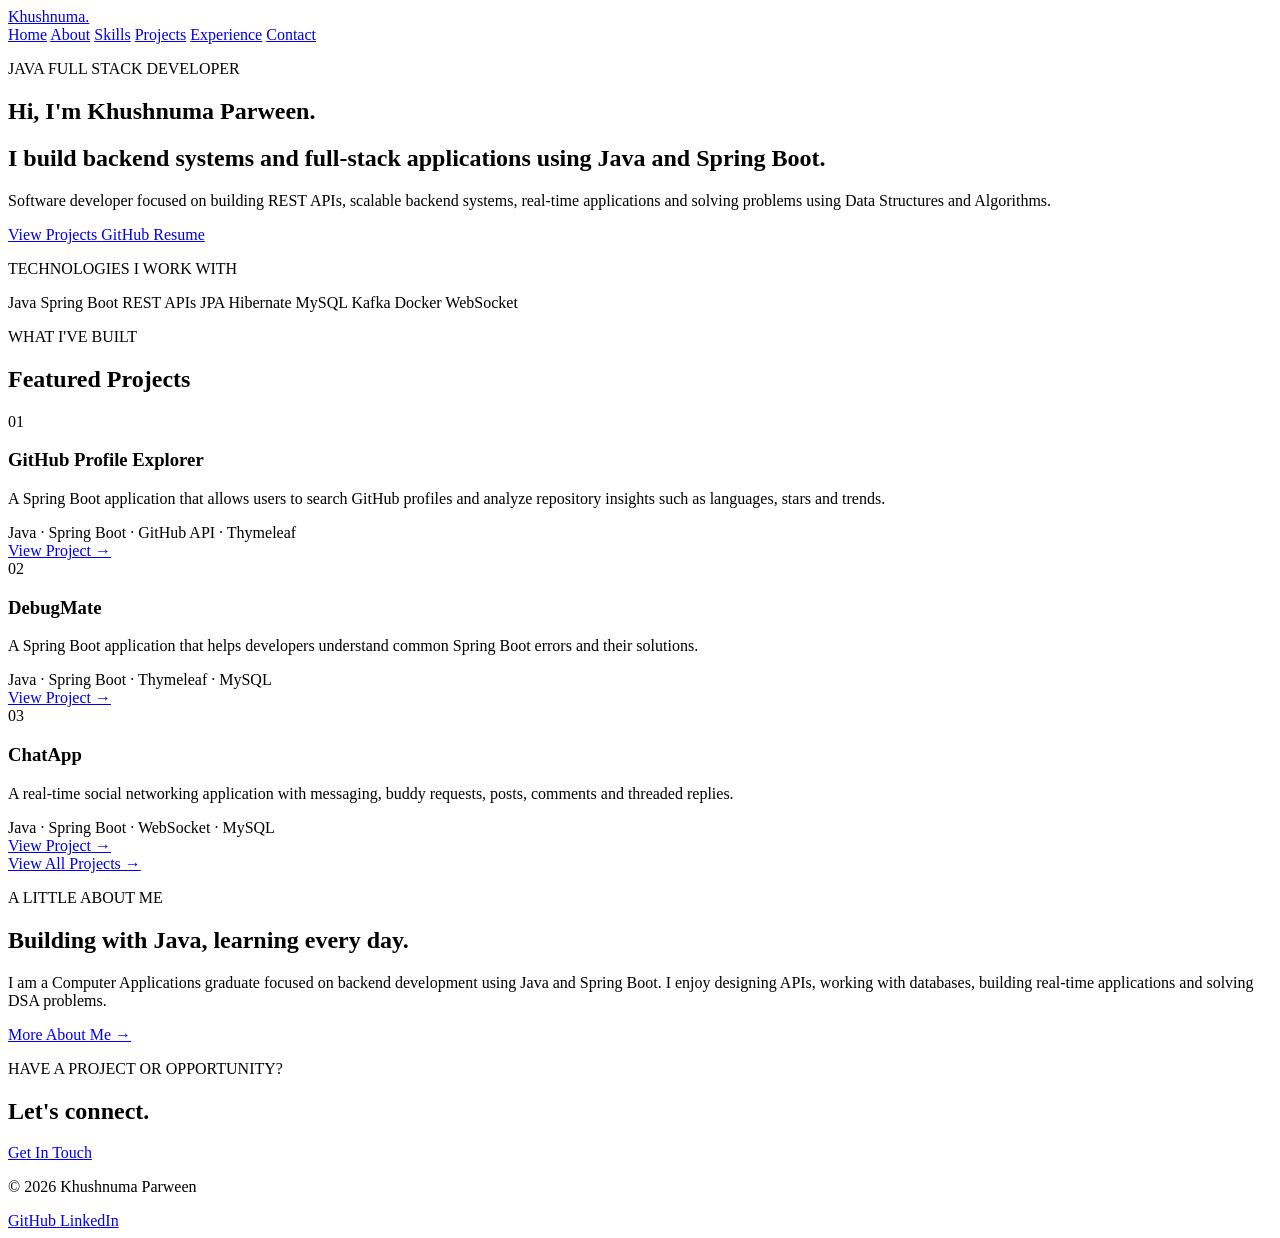
<file: src/main/resources/templates/index.html>
<!DOCTYPE html>
<html lang="en" xmlns:th="http://www.thymeleaf.org">

<head>

    <meta charset="UTF-8">

    <meta name="viewport"
          content="width=device-width, initial-scale=1.0">

    <title>Khushnuma Parween | Java Full Stack Developer</title>

    <link rel="stylesheet"
          th:href="@{/css/style.css}">

</head>

<body>

<!-- NAVBAR -->

<nav>

    <div class="nav-container">

        <a href="/" class="logo">
            Khushnuma.
        </a>

        <div class="nav-links">

            <a href="/">Home</a>

            <a href="/about">About</a>

            <a href="/skills">Skills</a>

            <a href="/projects">Projects</a>

            <a href="/experience">Experience</a>

            <a href="/contact">Contact</a>

        </div>

    </div>

</nav>


<!-- HERO -->

<section class="hero">

    <div class="hero-content">

        <p class="hero-label">
            JAVA FULL STACK DEVELOPER
        </p>

        <h1>
            Hi, I'm <span>Khushnuma Parween.</span>
        </h1>

        <h2>
            I build backend systems and full-stack applications
            using Java and Spring Boot.
        </h2>

        <p class="hero-description">

            Software developer focused on building REST APIs,
            scalable backend systems, real-time applications
            and solving problems using Data Structures and Algorithms.

        </p>


        <div class="hero-buttons">

            <a href="/projects" class="btn primary-btn">
                View Projects
            </a>

            <a href="https://github.com/khushnumaparween"
               target="_blank"
               class="btn secondary-btn">

                GitHub

            </a>

            <a href="/resume"
               class="btn secondary-btn">

                Resume

            </a>

        </div>

    </div>

</section>


<!-- QUICK SKILLS -->

<section class="quick-skills">

    <div class="container">

        <p>TECHNOLOGIES I WORK WITH</p>

        <div class="skill-list">

            <span>Java</span>

            <span>Spring Boot</span>

            <span>REST APIs</span>

            <span>JPA</span>

            <span>Hibernate</span>

            <span>MySQL</span>

            <span>Kafka</span>

            <span>Docker</span>

            <span>WebSocket</span>

        </div>

    </div>

</section>


<!-- FEATURED PROJECTS -->

<section class="section">

    <div class="container">

        <div class="section-heading">

            <p class="section-label">
                WHAT I'VE BUILT
            </p>

            <h2>
                Featured Projects
            </h2>

        </div>


        <div class="project-preview-grid">


            <!-- PROJECT 1 -->

            <div class="project-preview">

                <span class="project-number">
                    01
                </span>

                <h3>
                    GitHub Profile Explorer
                </h3>

                <p>

                    A Spring Boot application that allows users
                    to search GitHub profiles and analyze repository
                    insights such as languages, stars and trends.

                </p>

                <div class="project-tech">

                    Java · Spring Boot · GitHub API · Thymeleaf

                </div>

                <a href="/projects">
                    View Project →
                </a>

            </div>


            <!-- PROJECT 2 -->

            <div class="project-preview">

                <span class="project-number">
                    02
                </span>

                <h3>
                    DebugMate
                </h3>

                <p>

                    A Spring Boot application that helps developers
                    understand common Spring Boot errors and their
                    solutions.

                </p>

                <div class="project-tech">

                    Java · Spring Boot · Thymeleaf · MySQL

                </div>

                <a href="/projects">
                    View Project →
                </a>

            </div>


            <!-- PROJECT 3 -->

            <div class="project-preview">

                <span class="project-number">
                    03
                </span>

                <h3>
                    ChatApp
                </h3>

                <p>

                    A real-time social networking application with
                    messaging, buddy requests, posts, comments
                    and threaded replies.

                </p>

                <div class="project-tech">

                    Java · Spring Boot · WebSocket · MySQL

                </div>

                <a href="/projects">
                    View Project →
                </a>

            </div>


        </div>


        <div class="view-all">

            <a href="/projects">
                View All Projects →
            </a>

        </div>

    </div>

</section>


<!-- ABOUT PREVIEW -->

<section class="section about-preview">

    <div class="container">

        <div class="about-grid">

            <div>

                <p class="section-label">
                    A LITTLE ABOUT ME
                </p>

                <h2>
                    Building with Java,
                    learning every day.
                </h2>

            </div>


            <div>

                <p>

                    I am a Computer Applications graduate focused
                    on backend development using Java and Spring Boot.

                    I enjoy designing APIs, working with databases,
                    building real-time applications and solving
                    DSA problems.

                </p>

                <a href="/about">
                    More About Me →
                </a>

            </div>

        </div>

    </div>

</section>


<!-- CONTACT CTA -->

<section class="contact-cta">

    <div class="container">

        <p class="section-label">
            HAVE A PROJECT OR OPPORTUNITY?
        </p>

        <h2>
            Let's connect.
        </h2>

        <a href="/contact"
           class="btn primary-btn">

            Get In Touch

        </a>

    </div>

</section>


<!-- FOOTER -->

<footer>

    <div class="container">

        <p>
            © 2026 Khushnuma Parween
        </p>

        <div class="footer-links">

            <a href="https://github.com/khushnumaparween"
               target="_blank">
                GitHub
            </a>

            <a href="https://www.linkedin.com/"
               target="_blank">
                LinkedIn
            </a>

        </div>

    </div>

</footer>


</body>

</html>
</file>
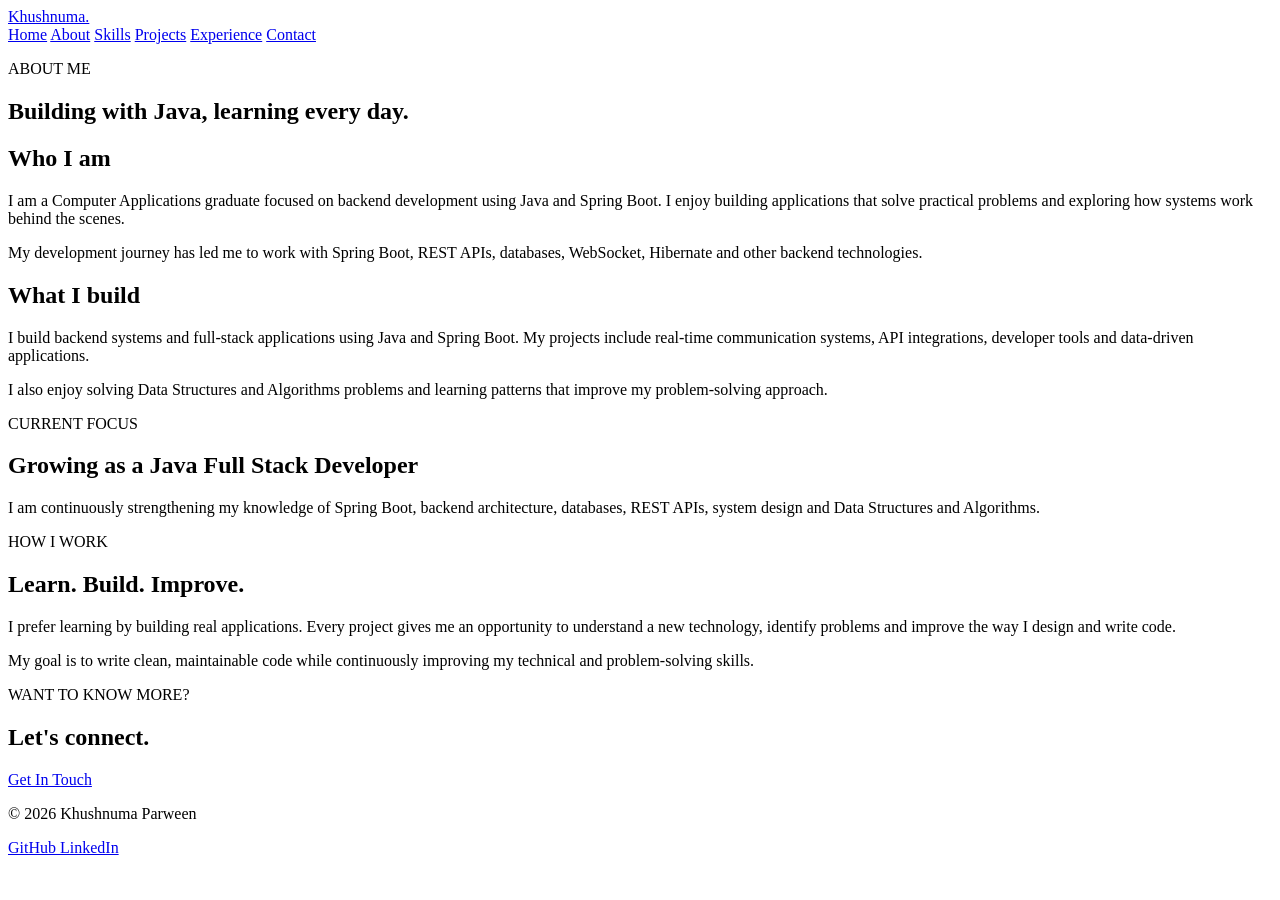
<file: src/main/resources/templates/about.html>
<!DOCTYPE html>
<html lang="en" xmlns:th="http://www.thymeleaf.org">

<head>

    <meta charset="UTF-8">

    <meta name="viewport"
          content="width=device-width, initial-scale=1.0">

    <title>About | Khushnuma Parween</title>

    <link rel="stylesheet"
          th:href="@{/css/style.css}">

</head>

<body>


<!-- NAVBAR -->

<nav>

    <div class="nav-container">

        <a href="/" class="logo">
            Khushnuma.
        </a>

        <div class="nav-links">

            <a href="/">Home</a>

            <a href="/about">About</a>

            <a href="/skills">Skills</a>

            <a href="/projects">Projects</a>

            <a href="/experience">Experience</a>

            <a href="/contact">Contact</a>

        </div>

    </div>

</nav>


<!-- ABOUT -->

<section class="section">

    <div class="container">

        <div class="section-heading">

            <p class="section-label">
                ABOUT ME
            </p>

            <h1>
                Building with Java,
                learning every day.
            </h1>

        </div>


        <div class="about-grid">


            <!-- INTRODUCTION -->

            <div>

                <h2>
                    Who I am
                </h2>

                <p>

                    I am a Computer Applications graduate focused
                    on backend development using Java and Spring Boot.

                    I enjoy building applications that solve practical
                    problems and exploring how systems work behind the scenes.

                </p>

                <p>

                    My development journey has led me to work with
                    Spring Boot, REST APIs, databases, WebSocket,
                    Hibernate and other backend technologies.

                </p>

            </div>


            <!-- DEVELOPMENT -->

            <div>

                <h2>
                    What I build
                </h2>

                <p>

                    I build backend systems and full-stack applications
                    using Java and Spring Boot.

                    My projects include real-time communication systems,
                    API integrations, developer tools and data-driven
                    applications.

                </p>

                <p>

                    I also enjoy solving Data Structures and Algorithms
                    problems and learning patterns that improve my
                    problem-solving approach.

                </p>

            </div>


        </div>


        <!-- CURRENT FOCUS -->

        <div class="card about-focus">

            <p class="section-label">
                CURRENT FOCUS
            </p>

            <h2>
                Growing as a Java Full Stack Developer
            </h2>

            <p>

                I am continuously strengthening my knowledge of
                Spring Boot, backend architecture, databases,
                REST APIs, system design and Data Structures
                and Algorithms.

            </p>

        </div>


        <!-- VALUES -->

        <div class="about-grid about-values">


            <div>

                <p class="section-label">
                    HOW I WORK
                </p>

                <h2>
                    Learn. Build. Improve.
                </h2>

            </div>


            <div>

                <p>

                    I prefer learning by building real applications.
                    Every project gives me an opportunity to understand
                    a new technology, identify problems and improve
                    the way I design and write code.

                </p>

                <p>

                    My goal is to write clean, maintainable code while
                    continuously improving my technical and
                    problem-solving skills.

                </p>

            </div>

        </div>


    </div>

</section>


<!-- CONTACT CTA -->

<section class="contact-cta">

    <div class="container">

        <p class="section-label">
            WANT TO KNOW MORE?
        </p>

        <h2>
            Let's connect.
        </h2>

        <a href="/contact"
           class="btn primary-btn">

            Get In Touch

        </a>

    </div>

</section>


<!-- FOOTER -->

<footer>

    <div class="container">

        <p>
            © 2026 Khushnuma Parween
        </p>

        <div class="footer-links">

            <a href="https://github.com/khushnumaparween"
               target="_blank">
                GitHub
            </a>

            <a href="https://www.linkedin.com/"
               target="_blank">
                LinkedIn
            </a>

        </div>

    </div>

</footer>


</body>

</html>
</file>
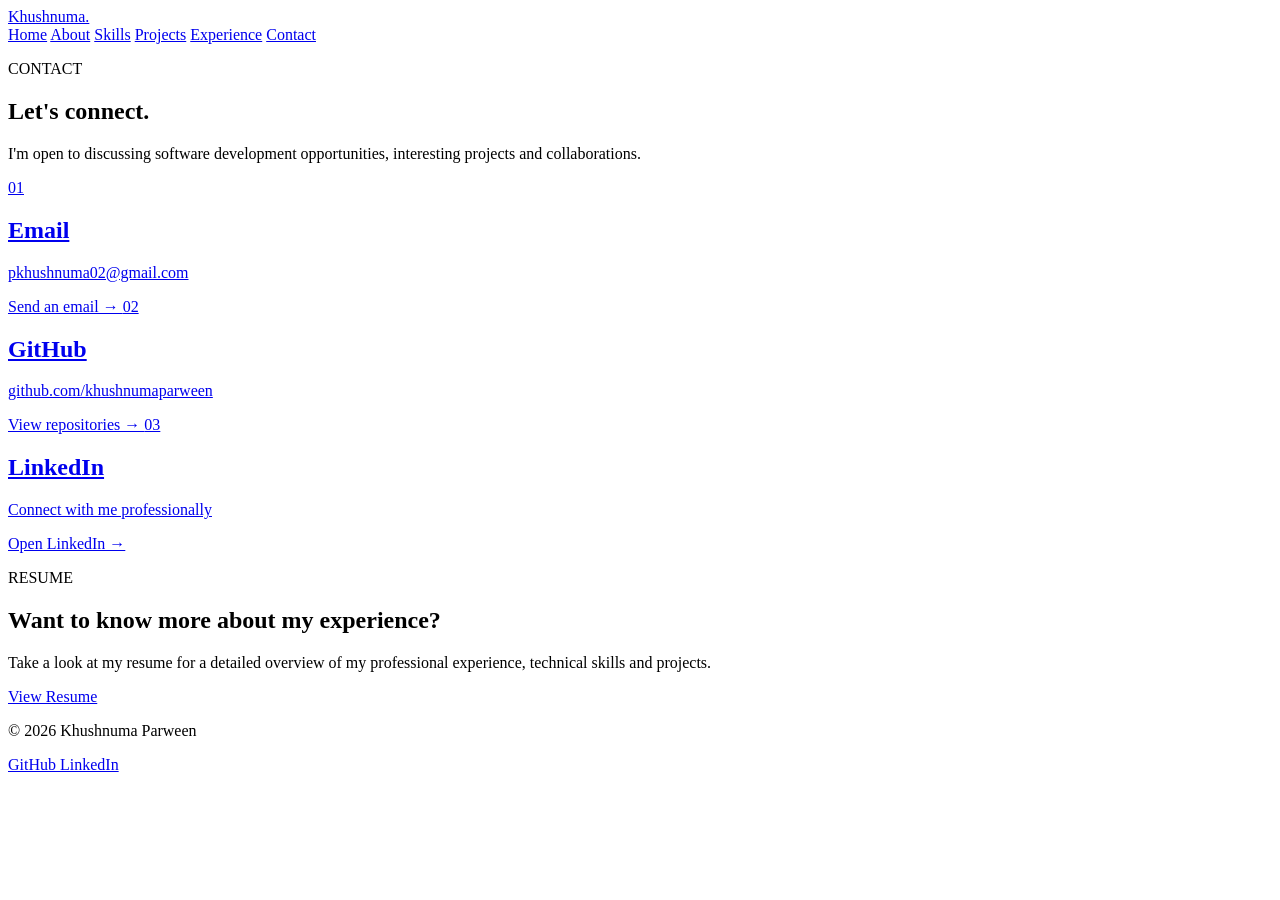
<file: src/main/resources/templates/contact.html>
<!DOCTYPE html>
<html lang="en" xmlns:th="http://www.thymeleaf.org">

<head>

    <meta charset="UTF-8">

    <meta name="viewport"
          content="width=device-width, initial-scale=1.0">

    <title>Contact | Khushnuma Parween</title>

    <link rel="stylesheet"
          th:href="@{/css/style.css}">

</head>

<body>


<!-- NAVBAR -->

<nav>

    <div class="nav-container">

        <a href="/" class="logo">
            Khushnuma.
        </a>

        <div class="nav-links">

            <a href="/">Home</a>

            <a href="/about">About</a>

            <a href="/skills">Skills</a>

            <a href="/projects">Projects</a>

            <a href="/experience">Experience</a>

            <a href="/contact">Contact</a>

        </div>

    </div>

</nav>


<!-- CONTACT -->

<section class="section contact-page">

    <div class="container">


        <div class="section-heading">

            <p class="section-label">
                CONTACT
            </p>

            <h1>
                Let's connect.
            </h1>

            <p class="contact-intro">

                I'm open to discussing software development
                opportunities, interesting projects and
                collaborations.

            </p>

        </div>


        <div class="contact-grid">


            <!-- EMAIL -->

            <a href="mailto:pkhushnuma02@gmail.com"
               class="contact-card">

                <span class="contact-number">
                    01
                </span>

                <h2>
                    Email
                </h2>

                <p>
                    pkhushnuma02@gmail.com
                </p>

                <span class="contact-action">
                    Send an email →
                </span>

            </a>


            <!-- GITHUB -->

            <a href="https://github.com/khushnumaparween"
               target="_blank"
               class="contact-card">

                <span class="contact-number">
                    02
                </span>

                <h2>
                    GitHub
                </h2>

                <p>
                    github.com/khushnumaparween
                </p>

                <span class="contact-action">
                    View repositories →
                </span>

            </a>


            <!-- LINKEDIN -->

            <a href="https://www.linkedin.com/in/khushnumaparween"
               target="_blank"
               class="contact-card">

                <span class="contact-number">
                    03
                </span>

                <h2>
                    LinkedIn
                </h2>

                <p>
                    Connect with me professionally
                </p>

                <span class="contact-action">
                    Open LinkedIn →
                </span>

            </a>


        </div>


        <!-- RESUME -->

        <div class="resume-section">

            <p class="section-label">
                RESUME
            </p>

            <h2>
                Want to know more about my experience?
            </h2>

            <p>

                Take a look at my resume for a detailed overview
                of my professional experience, technical skills
                and projects.

            </p>

            <a href="/resume"
               class="btn primary-btn">

                View Resume

            </a>

        </div>


    </div>

</section>


<!-- FOOTER -->

<footer>

    <div class="container">

        <p>
            © 2026 Khushnuma Parween
        </p>

        <div class="footer-links">

            <a href="https://github.com/khushnumaparween"
               target="_blank">

                GitHub

            </a>

            <a href="https://www.linkedin.com/in/khushnumaparween"
               target="_blank">

                LinkedIn

            </a>

        </div>

    </div>

</footer>


</body>

</html>
</file>
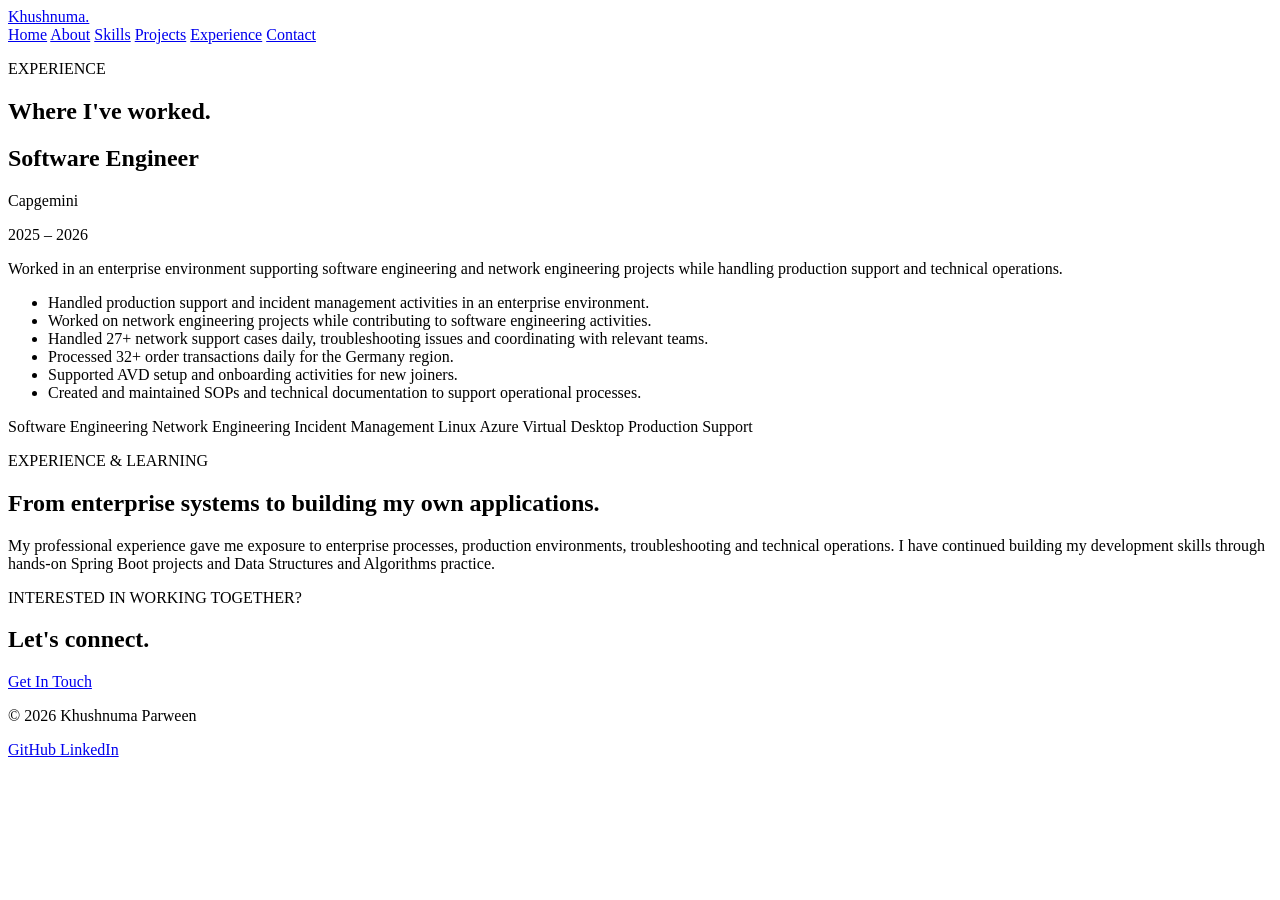
<file: src/main/resources/templates/experience.html>
<!DOCTYPE html>
<html lang="en" xmlns:th="http://www.thymeleaf.org">

<head>

    <meta charset="UTF-8">

    <meta name="viewport"
          content="width=device-width, initial-scale=1.0">

    <title>Experience | Khushnuma Parween</title>

    <link rel="stylesheet"
          th:href="@{/css/style.css}">

</head>

<body>


<!-- NAVBAR -->

<nav>

    <div class="nav-container">

        <a href="/" class="logo">
            Khushnuma.
        </a>

        <div class="nav-links">

            <a href="/">Home</a>

            <a href="/about">About</a>

            <a href="/skills">Skills</a>

            <a href="/projects">Projects</a>

            <a href="/experience">Experience</a>

            <a href="/contact">Contact</a>

        </div>

    </div>

</nav>


<!-- EXPERIENCE -->

<section class="section">

    <div class="container">


        <div class="section-heading">

            <p class="section-label">
                EXPERIENCE
            </p>

            <h1>
                Where I've worked.
            </h1>

        </div>


        <!-- EXPERIENCE ITEM -->

        <div class="experience-item">


            <div class="experience-header">

                <div>

                    <h2>
                        Software Engineer
                    </h2>

                    <p class="experience-company">
                        Capgemini
                    </p>

                </div>

                <span class="experience-date">
                    2025 – 2026
                </span>

            </div>


            <p class="experience-summary">

                Worked in an enterprise environment supporting
                software engineering and network engineering
                projects while handling production support and
                technical operations.

            </p>


            <ul class="experience-list">

                <li>
                    Handled production support and incident
                    management activities in an enterprise environment.
                </li>

                <li>
                    Worked on network engineering projects while
                    contributing to software engineering activities.
                </li>

                <li>
                    Handled 27+ network support cases daily,
                    troubleshooting issues and coordinating
                    with relevant teams.
                </li>

                <li>
                    Processed 32+ order transactions daily for
                    the Germany region.
                </li>

                <li>
                    Supported AVD setup and onboarding activities
                    for new joiners.
                </li>

                <li>
                    Created and maintained SOPs and technical
                    documentation to support operational processes.
                </li>

            </ul>


            <!-- TECHNOLOGIES -->

            <div class="experience-tech">

                <span>Software Engineering</span>

                <span>Network Engineering</span>

                <span>Incident Management</span>

                <span>Linux</span>

                <span>Azure Virtual Desktop</span>

                <span>Production Support</span>

            </div>


        </div>


        <!-- WHAT I LEARNED -->

        <div class="experience-learning">

            <p class="section-label">
                EXPERIENCE & LEARNING
            </p>

            <h2>
                From enterprise systems
                to building my own applications.
            </h2>

            <p>

                My professional experience gave me exposure to
                enterprise processes, production environments,
                troubleshooting and technical operations.

                I have continued building my development skills
                through hands-on Spring Boot projects and
                Data Structures and Algorithms practice.

            </p>

        </div>


    </div>

</section>


<!-- CONTACT CTA -->

<section class="contact-cta">

    <div class="container">

        <p class="section-label">
            INTERESTED IN WORKING TOGETHER?
        </p>

        <h2>
            Let's connect.
        </h2>

        <a href="/contact"
           class="btn primary-btn">

            Get In Touch

        </a>

    </div>

</section>


<!-- FOOTER -->

<footer>

    <div class="container">

        <p>
            © 2026 Khushnuma Parween
        </p>

        <div class="footer-links">

            <a href="https://github.com/khushnumaparween"
               target="_blank">

                GitHub

            </a>

            <a href="https://www.linkedin.com/"
               target="_blank">

                LinkedIn

            </a>

        </div>

    </div>

</footer>


</body>

</html>
</file>
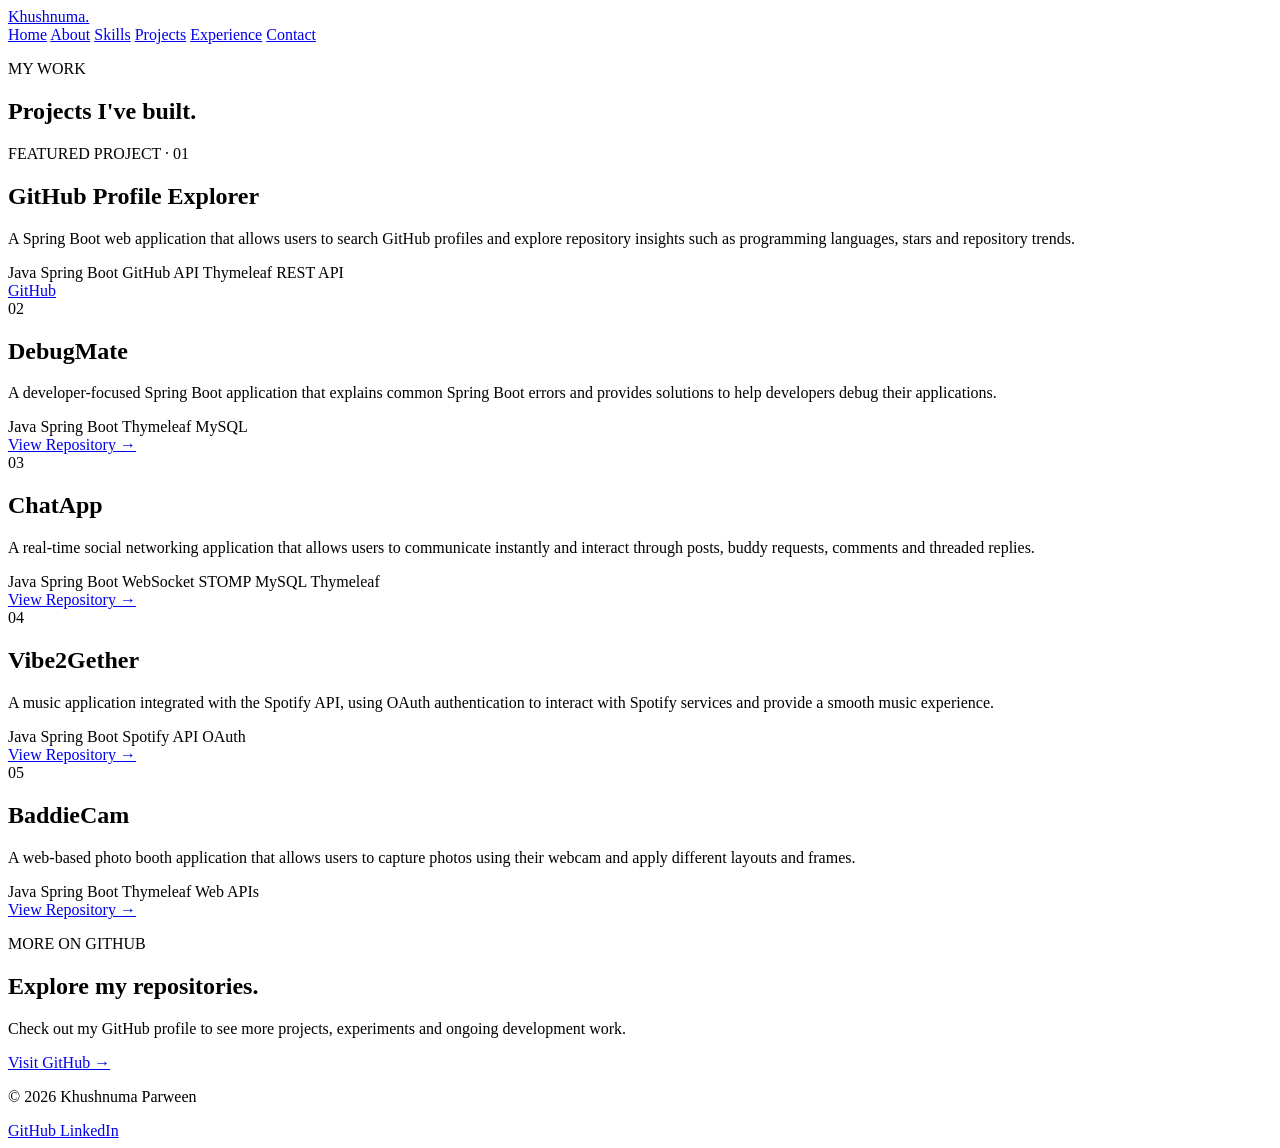
<file: src/main/resources/templates/projects.html>
<!DOCTYPE html>
<html lang="en" xmlns:th="http://www.thymeleaf.org">

<head>

    <meta charset="UTF-8">

    <meta name="viewport"
          content="width=device-width, initial-scale=1.0">

    <title>Projects | Khushnuma Parween</title>

    <link rel="stylesheet"
          th:href="@{/css/style.css}">

</head>

<body>


<!-- NAVBAR -->

<nav>

    <div class="nav-container">

        <a href="/" class="logo">
            Khushnuma.
        </a>

        <div class="nav-links">

            <a href="/">Home</a>

            <a href="/about">About</a>

            <a href="/skills">Skills</a>

            <a href="/projects">Projects</a>

            <a href="/experience">Experience</a>

            <a href="/contact">Contact</a>

        </div>

    </div>

</nav>


<!-- PROJECTS -->

<section class="section">

    <div class="container">


        <div class="section-heading">

            <p class="section-label">
                MY WORK
            </p>

            <h1>
                Projects I've built.
            </h1>

        </div>


        <!-- FEATURED PROJECT -->

        <div class="featured-project">

            <div class="featured-project-content">

                <span class="project-number">
                    FEATURED PROJECT · 01
                </span>

                <h2>
                    GitHub Profile Explorer
                </h2>

                <p>

                    A Spring Boot web application that allows users
                    to search GitHub profiles and explore repository
                    insights such as programming languages, stars
                    and repository trends.

                </p>


                <div class="project-tech">

                    <span>Java</span>

                    <span>Spring Boot</span>

                    <span>GitHub API</span>

                    <span>Thymeleaf</span>

                    <span>REST API</span>

                </div>


                <div class="project-links">

                    <a href="https://github.com/khushnumaparween/github-profile-explorer"
                       target="_blank"
                       class="btn primary-btn">

                        GitHub

                    </a>

                </div>

            </div>

        </div>


        <!-- OTHER PROJECTS -->

        <div class="projects-page-grid">


            <!-- DEBUGMATE -->

            <div class="project-card-large">

                <span class="project-number">
                    02
                </span>

                <h2>
                    DebugMate
                </h2>

                <p>

                    A developer-focused Spring Boot application
                    that explains common Spring Boot errors and
                    provides solutions to help developers debug
                    their applications.

                </p>


                <div class="project-tech">

                    <span>Java</span>

                    <span>Spring Boot</span>

                    <span>Thymeleaf</span>

                    <span>MySQL</span>

                </div>


                <a href="https://github.com/khushnumaparween/debug-mate"
                   target="_blank">

                    View Repository →

                </a>

            </div>


            <!-- CHATAPP -->

            <div class="project-card-large">

                <span class="project-number">
                    03
                </span>

                <h2>
                    ChatApp
                </h2>

                <p>

                    A real-time social networking application that
                    allows users to communicate instantly and interact
                    through posts, buddy requests, comments and
                    threaded replies.

                </p>


                <div class="project-tech">

                    <span>Java</span>

                    <span>Spring Boot</span>

                    <span>WebSocket</span>

                    <span>STOMP</span>

                    <span>MySQL</span>

                    <span>Thymeleaf</span>

                </div>


                <a href="https://github.com/khushnumaparween/cromawave"
                   target="_blank">

                    View Repository →

                </a>

            </div>


            <!-- VIBE -->

            <div class="project-card-large">

                <span class="project-number">
                    04
                </span>

                <h2>
                    Vibe2Gether
                </h2>

                <p>

                    A music application integrated with the Spotify API,
                    using OAuth authentication to interact with Spotify
                    services and provide a smooth music experience.

                </p>


                <div class="project-tech">

                    <span>Java</span>

                    <span>Spring Boot</span>

                    <span>Spotify API</span>

                    <span>OAuth</span>

                </div>


                <a href="https://github.com/khushnumaparween/vibe2gether"
                   target="_blank">

                    View Repository →

                </a>

            </div>


            <!-- PHOTO BOOTH -->

            <div class="project-card-large">

                <span class="project-number">
                    05
                </span>

                <h2>
                    BaddieCam
                </h2>

                <p>

                    A web-based photo booth application that allows
                    users to capture photos using their webcam and
                    apply different layouts and frames.

                </p>


                <div class="project-tech">

                    <span>Java</span>

                    <span>Spring Boot</span>

                    <span>Thymeleaf</span>

                    <span>Web APIs</span>

                </div>


                <a href="https://github.com/khushnumaparween/photobooth-baddiecom"
                   target="_blank">

                    View Repository →

                </a>

            </div>


        </div>


        <!-- GITHUB SECTION -->

        <div class="github-section">

            <p class="section-label">
                MORE ON GITHUB
            </p>

            <h2>
                Explore my repositories.
            </h2>

            <p>

                Check out my GitHub profile to see more projects,
                experiments and ongoing development work.

            </p>

            <a href="https://github.com/khushnumaparween"
               target="_blank"
               class="btn secondary-btn">

                Visit GitHub →

            </a>

        </div>


    </div>

</section>


<!-- FOOTER -->

<footer>

    <div class="container">

        <p>
            © 2026 Khushnuma Parween
        </p>

        <div class="footer-links">

            <a href="https://github.com/khushnumaparween"
               target="_blank">

                GitHub

            </a>

            <a href="https://www.linkedin.com/"
               target="_blank">

                LinkedIn

            </a>

        </div>

    </div>

</footer>


</body>

</html>
</file>
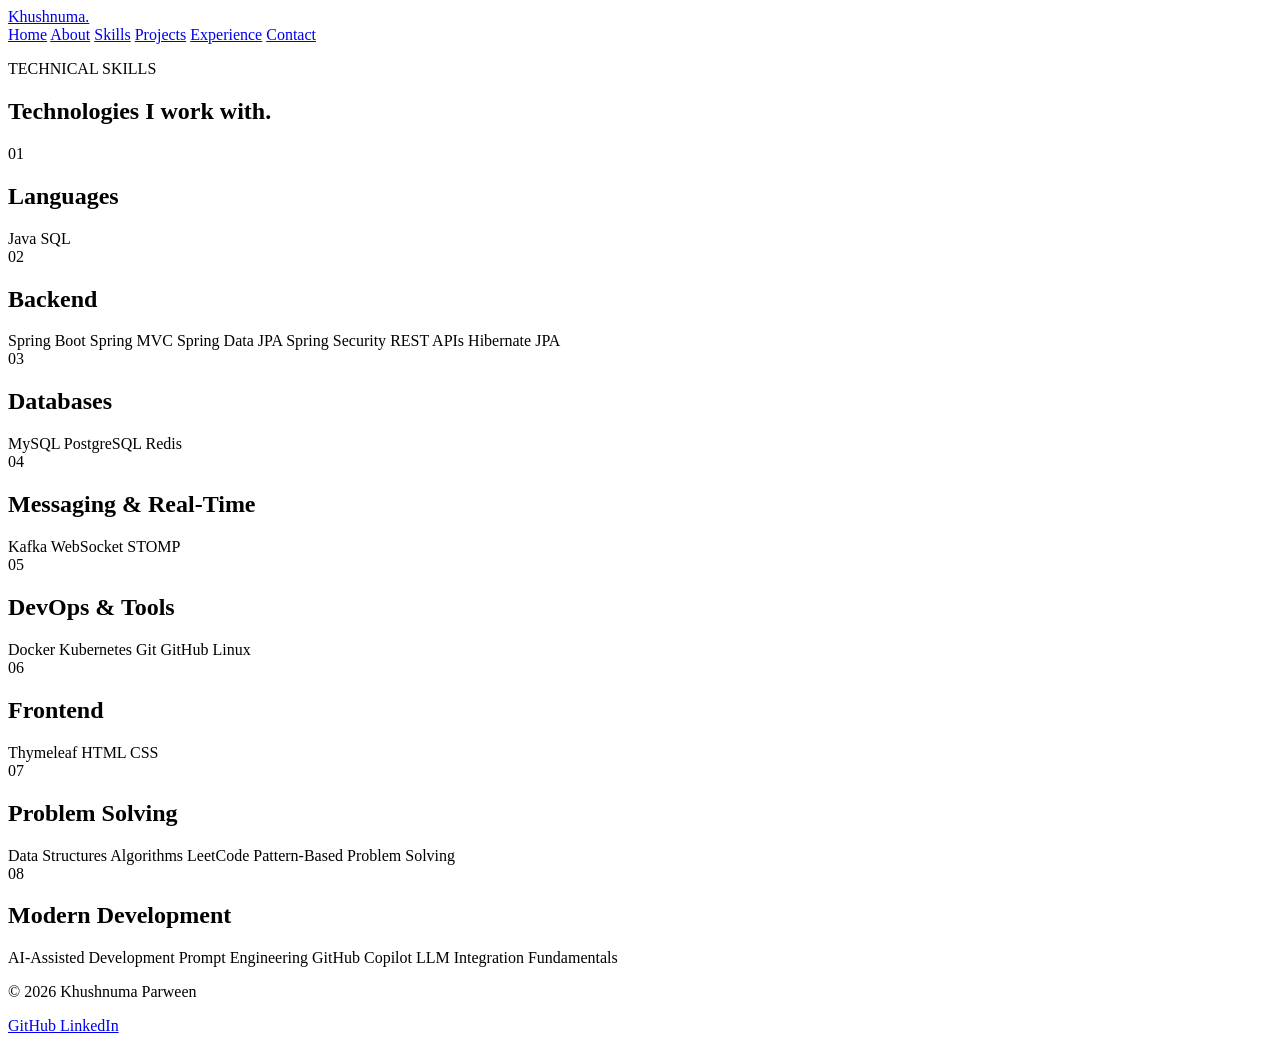
<file: src/main/resources/templates/skills.html>
<!DOCTYPE html>
<html lang="en" xmlns:th="http://www.thymeleaf.org">

<head>

  <meta charset="UTF-8">

  <meta name="viewport"
        content="width=device-width, initial-scale=1.0">

  <title>Skills | Khushnuma Parween</title>

  <link rel="stylesheet"
        th:href="@{/css/style.css}">

</head>

<body>


<!-- NAVBAR -->

<nav>

  <div class="nav-container">

    <a href="/" class="logo">
      Khushnuma.
    </a>

    <div class="nav-links">

      <a href="/">Home</a>

      <a href="/about">About</a>

      <a href="/skills">Skills</a>

      <a href="/projects">Projects</a>

      <a href="/experience">Experience</a>

      <a href="/contact">Contact</a>

    </div>

  </div>

</nav>


<!-- SKILLS -->

<section class="section">

  <div class="container">


    <div class="section-heading">

      <p class="section-label">
        TECHNICAL SKILLS
      </p>

      <h1>
        Technologies I work with.
      </h1>

    </div>


    <div class="skills-page-grid">


      <!-- LANGUAGES -->

      <div class="skill-category">

                <span class="skill-category-number">
                    01
                </span>

        <h2>
          Languages
        </h2>

        <div class="skill-tags">

          <span>Java</span>

          <span>SQL</span>

        </div>

      </div>


      <!-- BACKEND -->

      <div class="skill-category">

                <span class="skill-category-number">
                    02
                </span>

        <h2>
          Backend
        </h2>

        <div class="skill-tags">

          <span>Spring Boot</span>

          <span>Spring MVC</span>

          <span>Spring Data JPA</span>

          <span>Spring Security</span>

          <span>REST APIs</span>

          <span>Hibernate</span>

          <span>JPA</span>

        </div>

      </div>


      <!-- DATABASE -->

      <div class="skill-category">

                <span class="skill-category-number">
                    03
                </span>

        <h2>
          Databases
        </h2>

        <div class="skill-tags">

          <span>MySQL</span>

          <span>PostgreSQL</span>

          <span>Redis</span>

        </div>

      </div>


      <!-- MESSAGING -->

      <div class="skill-category">

                <span class="skill-category-number">
                    04
                </span>

        <h2>
          Messaging & Real-Time
        </h2>

        <div class="skill-tags">

          <span>Kafka</span>

          <span>WebSocket</span>

          <span>STOMP</span>

        </div>

      </div>


      <!-- DEVOPS -->

      <div class="skill-category">

                <span class="skill-category-number">
                    05
                </span>

        <h2>
          DevOps & Tools
        </h2>

        <div class="skill-tags">

          <span>Docker</span>

          <span>Kubernetes</span>

          <span>Git</span>

          <span>GitHub</span>

          <span>Linux</span>

        </div>

      </div>


      <!-- FRONTEND -->

      <div class="skill-category">

                <span class="skill-category-number">
                    06
                </span>

        <h2>
          Frontend
        </h2>

        <div class="skill-tags">

          <span>Thymeleaf</span>

          <span>HTML</span>

          <span>CSS</span>

        </div>

      </div>


      <!-- PROBLEM SOLVING -->

      <div class="skill-category">

                <span class="skill-category-number">
                    07
                </span>

        <h2>
          Problem Solving
        </h2>

        <div class="skill-tags">

          <span>Data Structures</span>

          <span>Algorithms</span>

          <span>LeetCode</span>

          <span>Pattern-Based Problem Solving</span>

        </div>

      </div>


      <!-- MODERN DEVELOPMENT -->

      <div class="skill-category">

                <span class="skill-category-number">
                    08
                </span>

        <h2>
          Modern Development
        </h2>

        <div class="skill-tags">

          <span>AI-Assisted Development</span>

          <span>Prompt Engineering</span>

          <span>GitHub Copilot</span>

          <span>LLM Integration Fundamentals</span>

        </div>

      </div>


    </div>

  </div>

</section>


<!-- FOOTER -->

<footer>

  <div class="container">

    <p>
      © 2026 Khushnuma Parween
    </p>

    <div class="footer-links">

      <a href="https://github.com/khushnumaparween"
         target="_blank">
        GitHub
      </a>

      <a href="https://www.linkedin.com/"
         target="_blank">
        LinkedIn
      </a>

    </div>

  </div>

</footer>


</body>

</html>
</file>
